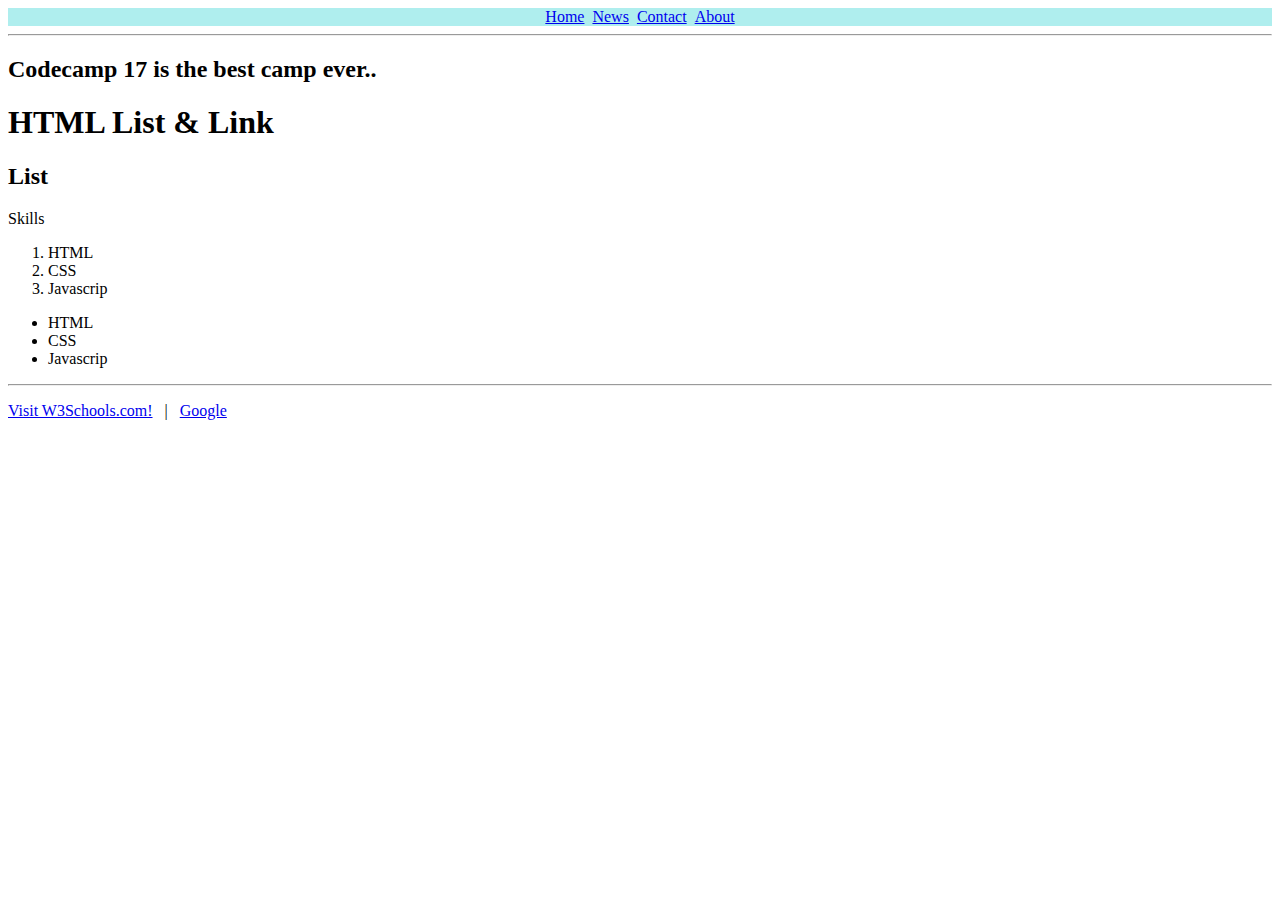
<file: index.html>
<!DOCTYPE html>
<html lang="en">

<head>
    <meta charset="UTF-8">
    <meta name="viewport" content="width=device-width, initial-scale=1.0">
    <title>Document</title>
    <link rel="stylesheet" href="./styles.css">
</head>

<body>
    <ul class="navbar">
        <li><a href="#">Home</a></li>
        <li><a href="./news.html">News</a></li>
        <li><a href="./contact.html">Contact</a></li>
        <li><a href="./about.html">About</a></li>
      </ul>
      <hr />
    <h2>Codecamp 17 is the best camp ever..</h2>
    <h1>HTML List & Link</h1>
    <h2>List</h2>
    <p>Skills</p>
    <ol>
        <li>HTML</li>
        <li>CSS</li>
        <li>Javascrip</li>
    </ol>
    <ul>
        <li>HTML</li>
        <li>CSS</li>
        <li>Javascrip</li>
    </ul>

    <hr>
    <p><a href="https://www.w3schools.com/">Visit W3Schools.com!</a> &nbsp;&nbsp;|&nbsp;&nbsp;
    <a href="http://www.google.com">Google</a></p>
</body>

</html>
</file>
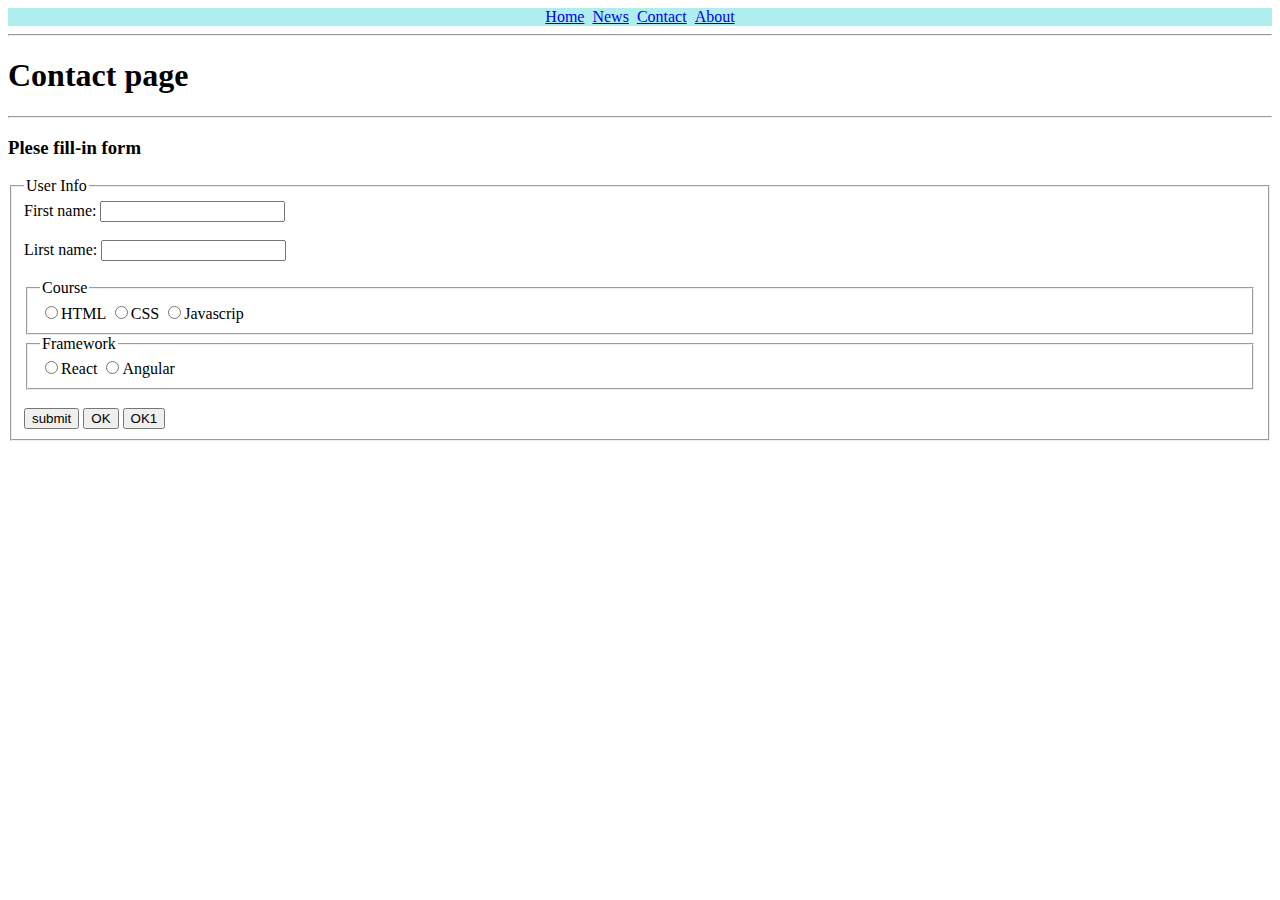
<file: contact.html>
<!DOCTYPE html>
<html lang="en">

<head>
    <meta charset="UTF-8">
    <meta name="viewport" content="width=device-width, initial-scale=1.0">
    <title>Contact</title>
    <link rel="stylesheet" href="./styles.css">
</head>

<body>
    <ul class="navbar">
        <li><a href="./index.html">Home</a></li>
        <li><a href="./news.html">News</a></li>
        <li><a href="#">Contact</a></li>
        <li><a href="./about.html">About</a></li>
    </ul>
    <hr>
    <h1>Contact page</h1>
    <hr />
    <h3>Plese fill-in form</h3>
    <form action="./index.html" method="get">
        <fieldset>
            <legend>User Info</legend>
        <label> First name:
            <input type="text" name="fname" />
        </label><br/><br/>
        <label> Lirst name:
            <input type="text" name="lname" />
        </label><br/><br/>
        <fieldset>
            <legend>Course</legend>
            <label >
                <input type="radio" name="course" value="html">HTML
            </label>
            <label >
                <input type="radio" name="course" value="css">CSS
            </label>
            <label >
                <input type="radio" name="course" value="javascrip">Javascrip
            </label><br/>
        </fieldset>
        <fieldset>
            <legend>Framework</legend>
            <label >
                <input type="radio" name="framework" value="react">React
            </label>
            <label >
                <input type="radio" name="framework" value="angular">Angular
            </label>
        </fieldset><br/>
        <label >
            <input type="submit" value="submit" />
        </label>
        
        <button>OK</button>
        <button type="button">OK1</button>
        </fieldset>
    </form>    
</body>

</html>
</file>
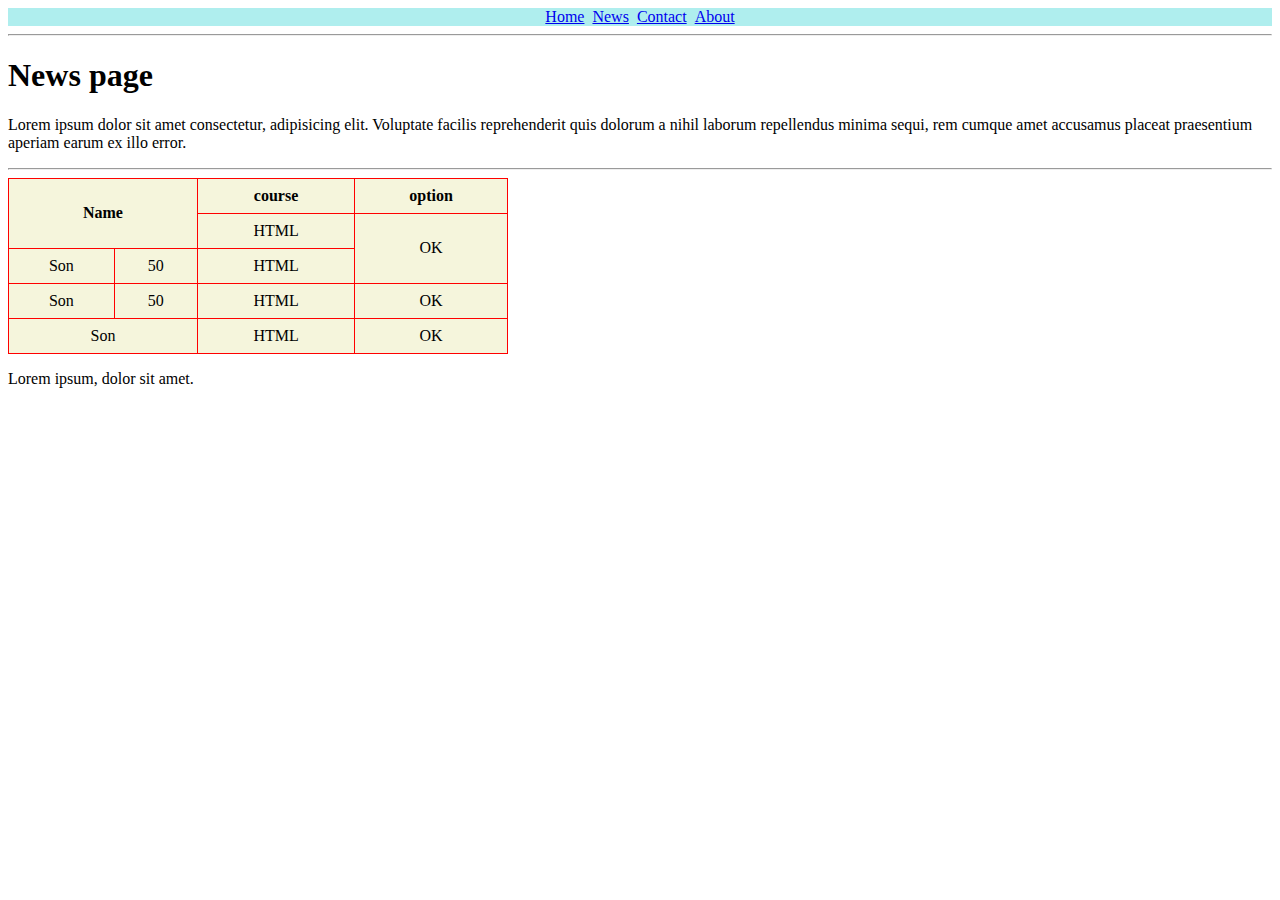
<file: news.html>
<!DOCTYPE html>
<html lang="en">

<head>
    <meta charset="UTF-8">
    <meta name="viewport" content="width=device-width, initial-scale=1.0">
    <title>Document</title>
    <link rel="stylesheet" href="./styles.css">
</head>

<body>
    <ul class="navbar">
        <li><a href="./index.html">Home</a></li>
        <li><a href="#">News</a></li>
        <li><a href="./contact.html">Contact</a></li>
        <li><a href="./about.html">About</a></li>
      </ul>

    <hr>
    <h1>News page</h1>
    <p>Lorem ipsum dolor sit amet consectetur, adipisicing elit. Voluptate facilis reprehenderit quis dolorum a nihil
        laborum repellendus minima sequi, rem cumque amet accusamus placeat praesentium aperiam earum ex illo error.</p>
    <hr/>
    <table class="table-user">
        <tr>
            <th colspan="2" rowspan="2">Name</th>
            <th>course</th>
            <th>option</th>
        </tr>
        <tr>
            <td>HTML</td>
            <td rowspan="2">OK</td>
        </tr>
        <tr>
            <td>Son</td>
            <td>50</td>
            <td>HTML</td>
        </tr>
        <tr>
            <td>Son</td>
            <td>50</td>
            <td>HTML</td>
            <td>OK</td>
        </tr>
        <tr>
            <td colspan="2">Son</td>
            <td>HTML</td>
            <td>OK</td>
        </tr>
    </table>
    <main>
        <p>Lorem ipsum, dolor sit amet.</p>
    </main>
</body>

</html>
</file>
<file: styles.css>
.navbar {
    list-style-type: none;
    margin: 0;
    padding: 0;
    display: flex;
    gap: 8px;
    justify-content: center;
    background-color: paleturquoise;
}
/* li{
    display: inline;
} */
img{
    width: 50%;
    height: 50%;
}
.table-user{
    background-color: beige;
    border: 1px solid black;
    border-collapse: collapse;
    width: 500px;
    text-align: center;
}
.table-user td, .table-user th{
    border: 1px solid red;
    padding: 8px;
}
</file>
